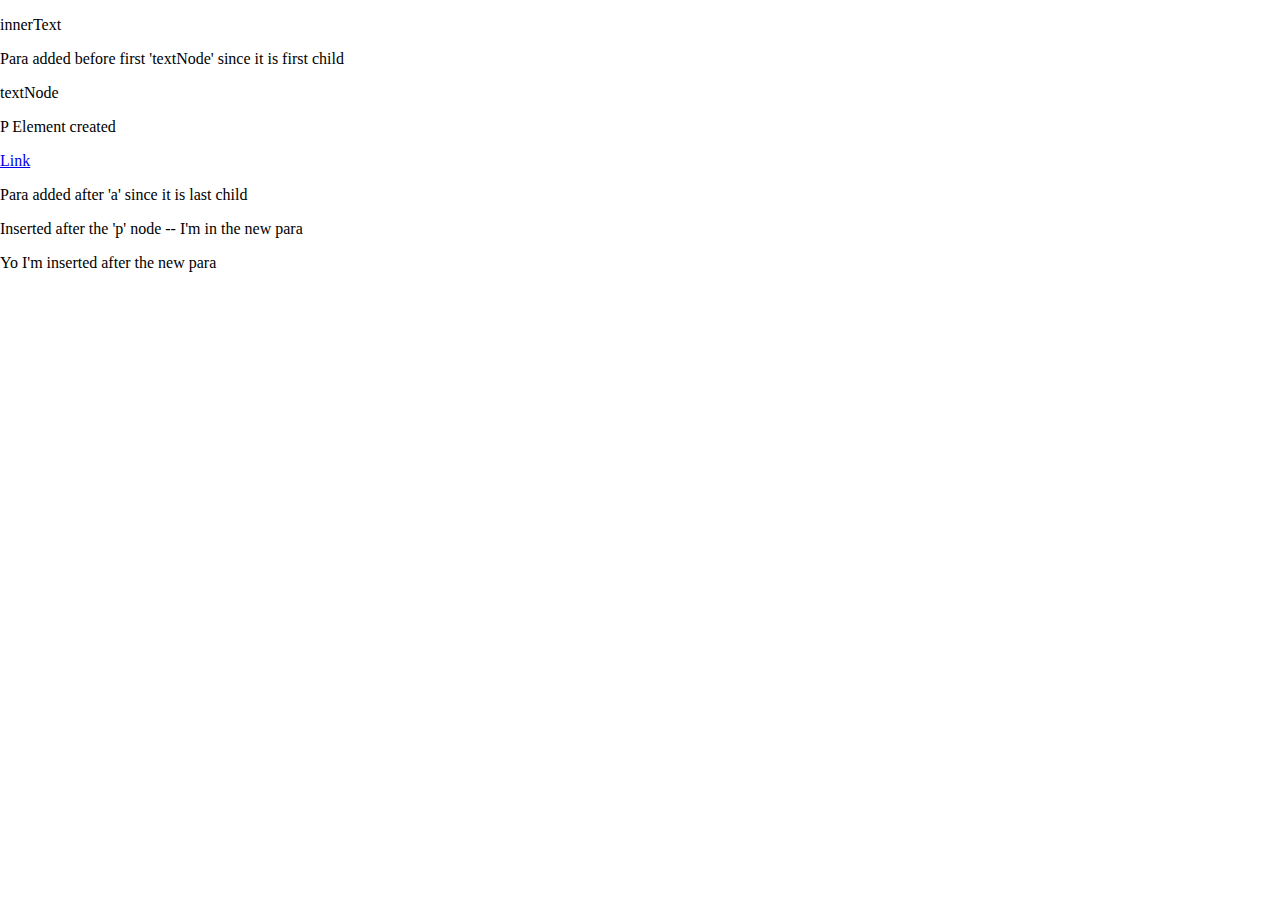
<file: Document, Child , ParentNode Interface/index.html>
<!DOCTYPE html>
<html lang="en">
  <head>
    <meta charset="UTF-8" />
    <meta name="viewport" content="width=device-width, initial-scale=1.0" />
    <meta http-equiv="X-UA-Compatible" content="ie=edge" />
    <link rel="stylesheet" href="./style.css" />
    <title>DOM</title>
  </head>

  <body>
    <div class="container">
      <p></p>
    </div>
    <script src="./app.js"></script>
  </body>
</html>
</file>
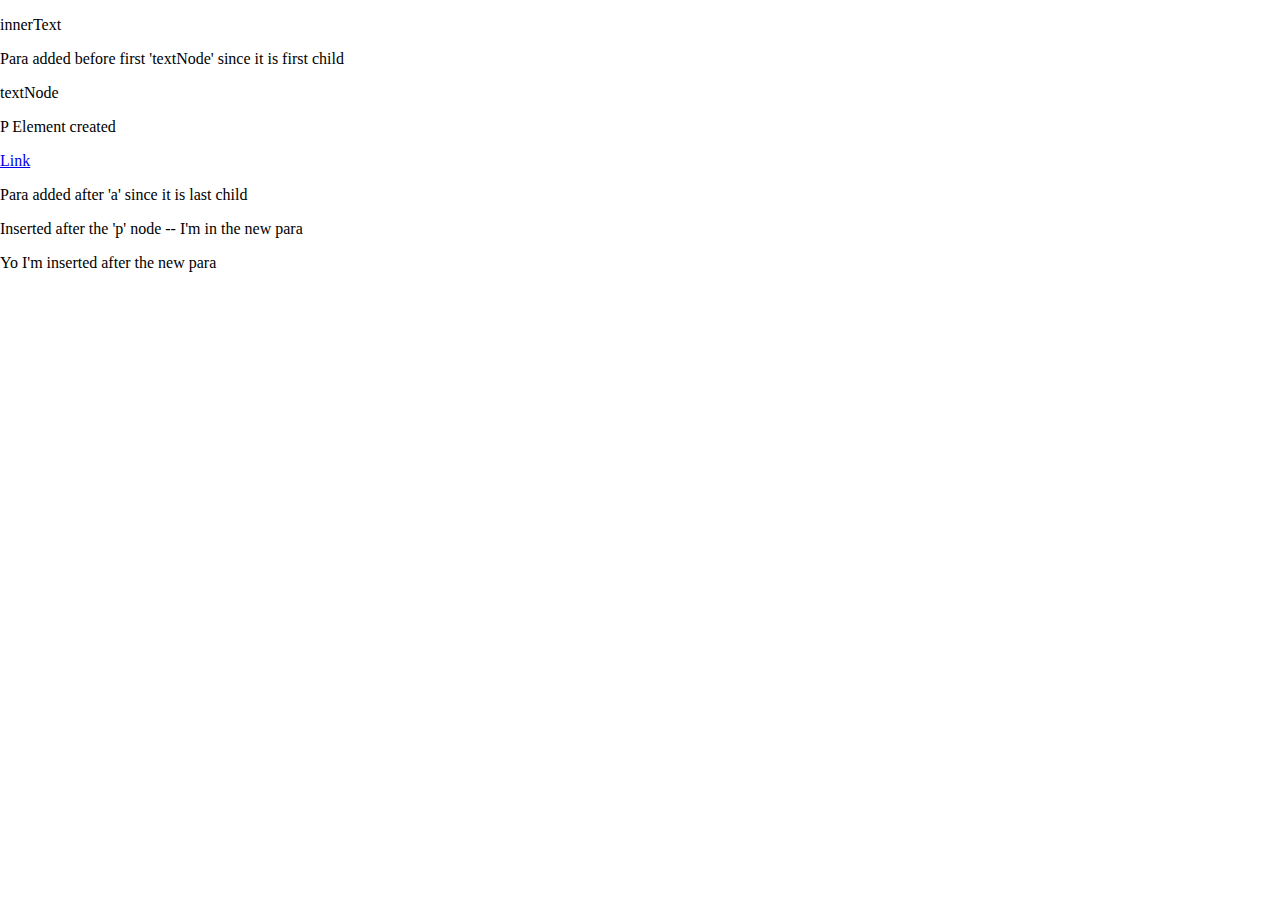
<file: Document, Child , ParentNode Interface/dom.html>
<!DOCTYPE html>
<html lang="en">

<head>
    <meta charset="UTF-8">
    <meta name="viewport" content="width=device-width, initial-scale=1.0">
    <meta http-equiv="X-UA-Compatible" content="ie=edge">
    <link rel="stylesheet" href="style.css">
    <title>DOM</title>
</head>

<body>
    <div class="container">
        <p></p>
    </div>
    <script src="app.js"></script>
</body>

</html>
</file>
<file: Document, Child , ParentNode Interface/style.css>
html,
body {
        margin: 0;
        padding: 0;
        box-sizing: border-box;
}
</file>
